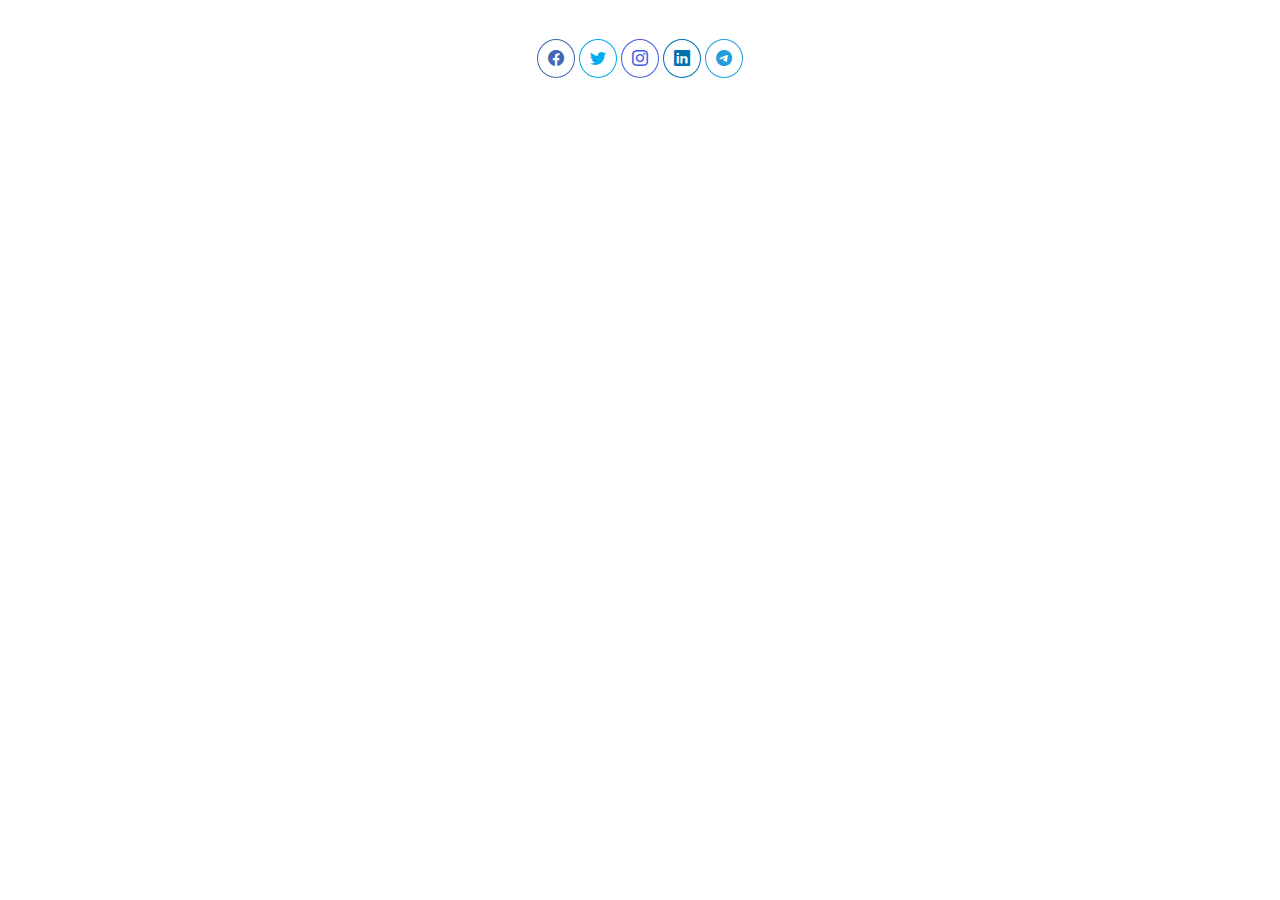
<file: 28.04.2022/Task 1/index.html>
<!DOCTYPE html>
<html lang="en">

<head>
    <meta charset="UTF-8">
    <meta http-equiv="X-UA-Compatible" content="IE=edge">
    <meta name="viewport" content="width=device-width, initial-scale=1.0">
    <title>Document</title>
    <link rel="stylesheet" href="assets/css/main.css">
    <link rel="stylesheet" href="https://cdn.jsdelivr.net/npm/bootstrap-icons@1.8.1/font/bootstrap-icons.css">
</head>

<body>
    <div class="container">
        <a href="https://www.facebook.com/" target="_blank">
            <i class="bi bi-facebook"></i>
        </a>
        <a href="https://twitter.com/" target="_blank">
            <i class="bi bi-twitter"></i>
        </a>
        <a href="https://www.instagram.com/" target="_blank">
            <i class="bi bi-instagram"></i>
        </a>
        <a href="https://www.linkedin.com/" target="_blank">
            <i class="bi bi-linkedin"></i>
        </a>
        <a href="https://web.telegram.org/z/" target="_blank">
            <i class="bi bi-telegram"></i>
        </a>
    </div>
</body>

</html>
</file>
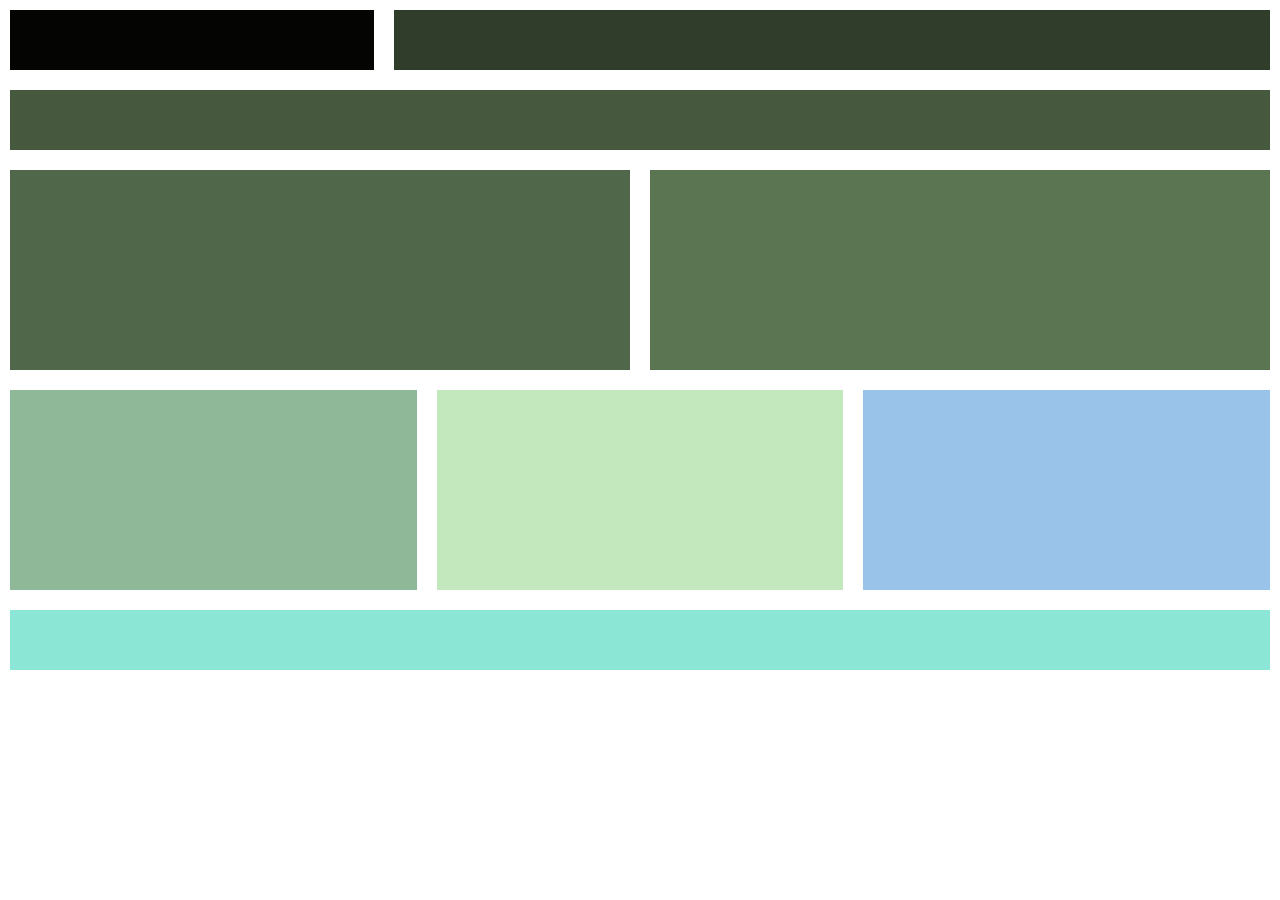
<file: 28.04.2022/Task 2/index.html>
<!DOCTYPE html>
<html lang="en">

<head>
    <meta charset="UTF-8">
    <meta http-equiv="X-UA-Compatible" content="IE=edge">
    <meta name="viewport" content="width=device-width, initial-scale=1.0">
    <link rel="stylesheet" href="assets/css/main.css">
    <title>Document</title>
</head>

<body>
    <div class="one">
        <div class="one-left"></div>
        <div class="one-right"></div>
    </div>
    <div class="clear"></div>
    <div class="two"></div>
    <div class="three">
        <div class="three-left"></div>
        <div class="three-right"></div>
    </div>
    <div class="clear"></div>
    <div class="four">
        <div class="four-left"></div>
        <div class="four-middle"></div>
        <div class="four-right"></div>
    </div>
    <div class="clear"></div>
    <div class="five"></div>
</body>

</html>
</file>
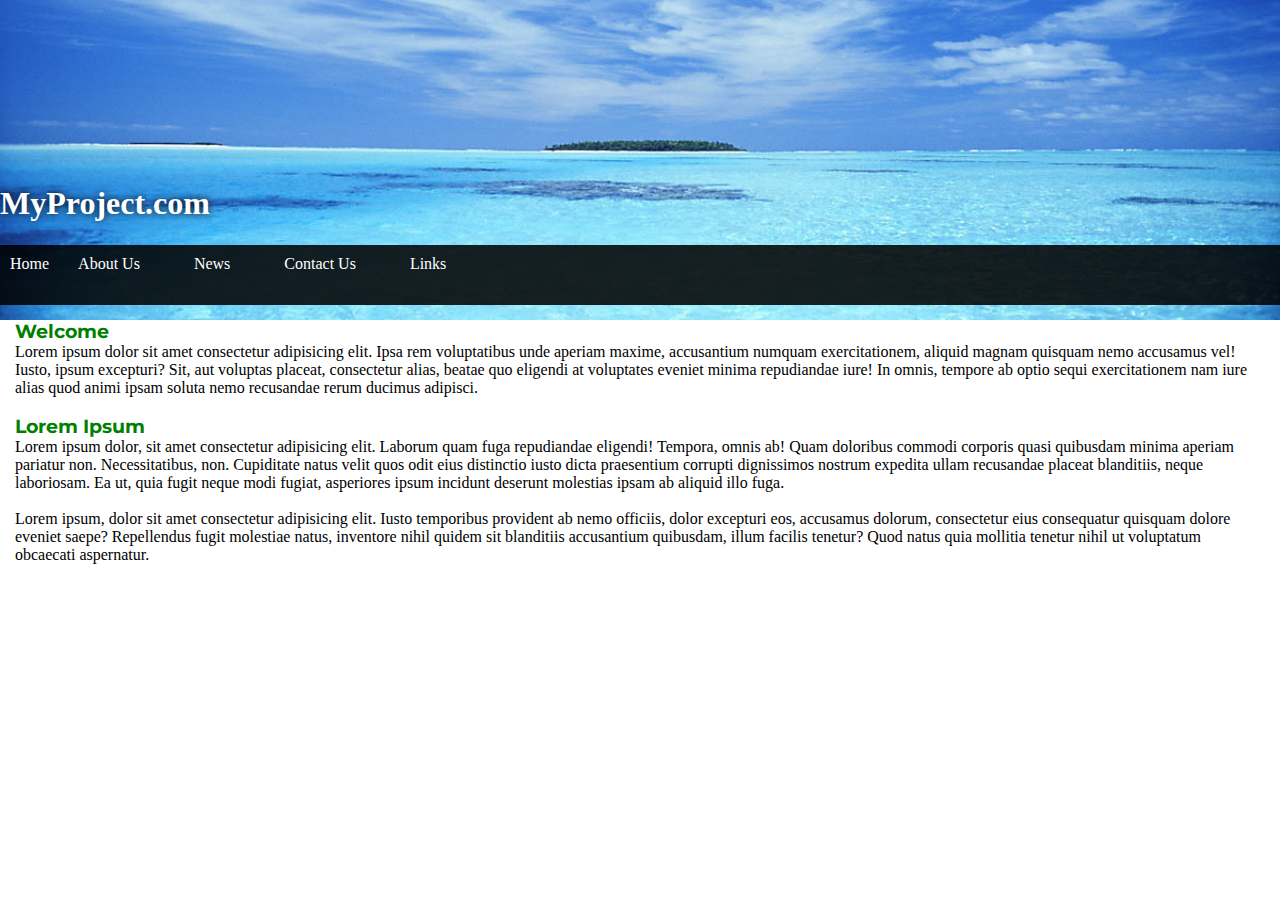
<file: 28.04.2022/Task 3/index.html>
<!DOCTYPE html>
<html lang="en">

<head>
    <meta charset="UTF-8">
    <meta http-equiv="X-UA-Compatible" content="IE=edge">
    <meta name="viewport" content="width=device-width, initial-scale=1.0">
    <title>Document</title>
    <link href="https://fonts.googleapis.com/css2?family=Montserrat:wght@100;200&display=swap" rel="stylesheet">

    <link rel="stylesheet" href="assets/css/main.css">
</head>

<body>
    <div class="container">

        <div class="image">
            <h1>
                <br><br><br><br><br> MyProject.com
            </h1>
            <br>
            <div class="two">
                <div class="info">
                    <span> Home</span>
                    <span class="aboutus margin">About Us</span>
                    <span class="News margin">News</span>
                    <span class="Contactus margin">Contact Us</span>
                    <span class="Links margin">Links</span>
                </div>
            </div>
            <div class="content">
                <h3>Welcome</h3>
                <p>Lorem ipsum dolor sit amet consectetur adipisicing elit. Ipsa rem voluptatibus unde aperiam maxime, accusantium numquam exercitationem, aliquid magnam quisquam nemo accusamus vel! Iusto, ipsum excepturi? Sit, aut voluptas placeat, consectetur
                    alias, beatae quo eligendi at voluptates eveniet minima repudiandae iure! In omnis, tempore ab optio sequi exercitationem nam iure alias quod animi ipsam soluta nemo recusandae rerum ducimus adipisci.</p>
                <br>
                <h3>Lorem Ipsum</h3>
                <p>Lorem ipsum dolor, sit amet consectetur adipisicing elit. Laborum quam fuga repudiandae eligendi! Tempora, omnis ab! Quam doloribus commodi corporis quasi quibusdam minima aperiam pariatur non. Necessitatibus, non. Cupiditate natus velit
                    quos odit eius distinctio iusto dicta praesentium corrupti dignissimos nostrum expedita ullam recusandae placeat blanditiis, neque laboriosam. Ea ut, quia fugit neque modi fugiat, asperiores ipsum incidunt deserunt molestias ipsam
                    ab aliquid illo fuga.</p> <br>
                <p>Lorem ipsum, dolor sit amet consectetur adipisicing elit. Iusto temporibus provident ab nemo officiis, dolor excepturi eos, accusamus dolorum, consectetur eius consequatur quisquam dolore eveniet saepe? Repellendus fugit molestiae natus,
                    inventore nihil quidem sit blanditiis accusantium quibusdam, illum facilis tenetur? Quod natus quia mollitia tenetur nihil ut voluptatum obcaecati aspernatur.
                </p>
            </div>
            <br>
        </div>
    </div>
</body>

</html>
</file>
<file: 28.04.2022/Task 1/assets/css/main.css>
.container {
    text-align: center;
    margin: 50px;
}

a {
    text-decoration: none;
}

.bi-facebook {
    color: #4267B2;
    border-radius: 100%;
    border: 1px solid #4267B2;
    padding: 10px;
}

.bi-twitter {
    color: #00acee;
    border-radius: 100%;
    border: 1px solid #00acee;
    padding: 10px;
}

.bi-instagram {
    color: #405DE6;
    border-radius: 100%;
    border: 1px solid #405DE6;
    padding: 10px;
}

.bi-linkedin {
    color: #0072b1;
    border-radius: 100%;
    border: 1px solid #0072b1;
    padding: 10px;
}

.bi-telegram {
    color: #229ED9;
    border-radius: 100%;
    border: 1px solid #229ED9;
    padding: 10px;
}
</file>
<file: 28.04.2022/Task 2/assets/css/main.css>
* {
    margin: 0px;
    padding: 0px;
    box-sizing: border-box;
}

body {
    text-align: center;
}

.one-left {
    background-color: #040403;
    width: calc(30% - 20px);
    height: 60px;
    float: left;
    margin: 10px;
    margin-left: 10px;
}

.one-right {
    background-color: #303D2B;
    width: calc(70% - 20px);
    height: 60px;
    float: left;
    margin: 10px;
    margin-left: 10px;
}

.two {
    background-color: #46593F;
    width: calc(100% - 20px);
    height: 60px;
    margin-left: 10px;
    margin: 10px;
}

.clear {
    clear: both;
}

.three-left {
    background-color: #516749;
    width: calc(50% - 20px);
    height: 200px;
    margin: 10px;
    margin-left: 10px;
    float: left;
}

.three-right {
    background-color: #5B7553;
    width: calc(50% - 20px);
    height: 200px;
    margin-left: 10px;
    margin: 10px;
    float: left;
}

.clear {
    clear: both;
}

.four-left {
    background-color: #8EB897;
    width: calc(33.3333% - 20px);
    height: 200px;
    margin-left: 10px;
    margin: 10px;
    float: left;
}

.four-middle {
    background-color: #C3E8BD;
    width: calc(33.3333% - 20px);
    height: 200px;
    margin-left: 10px;
    margin: 10px;
    float: left;
}

.four-right {
    background-color: #9ac3e9;
    width: calc(33.3333% - 20px);
    height: 200px;
    margin-left: 10px;
    margin: 10px;
    float: left;
}

.clear {
    clear: both;
}

.five {
    background-color: #8be6d6;
    width: calc(100% - 20px);
    height: 60px;
    margin-left: 10px;
    margin: 10px;
}
</file>
<file: 28.04.2022/Task 3/assets/css/main.css>
* {
    margin: 0px;
    padding: 0px;
    box-sizing: border-box;
}

.container {
    size: cover;
    background-size: cover;
}

body {
    width: 100%;
    height: 300px;
    background-repeat: no-repeat;
    background-image: url(../../images/image1.jpg);
    background-size: cover;
}

h1 {
    color: white;
    text-shadow: 0px 0px 8px black;
}

.two {
    width: 100%;
    height: 60px;
    background-color: rgba(0, 0, 0, 0.865);
    margin-top: 5px;
}

span {
    color: white;
}

.info {
    display: inline-block;
    margin: 10px;
}

.margin {
    margin: 25px;
}

.content {
    margin: 15px;
}

h3 {
    font-family: 'Montserrat', sans-serif;
    color: green;
}
</file>
